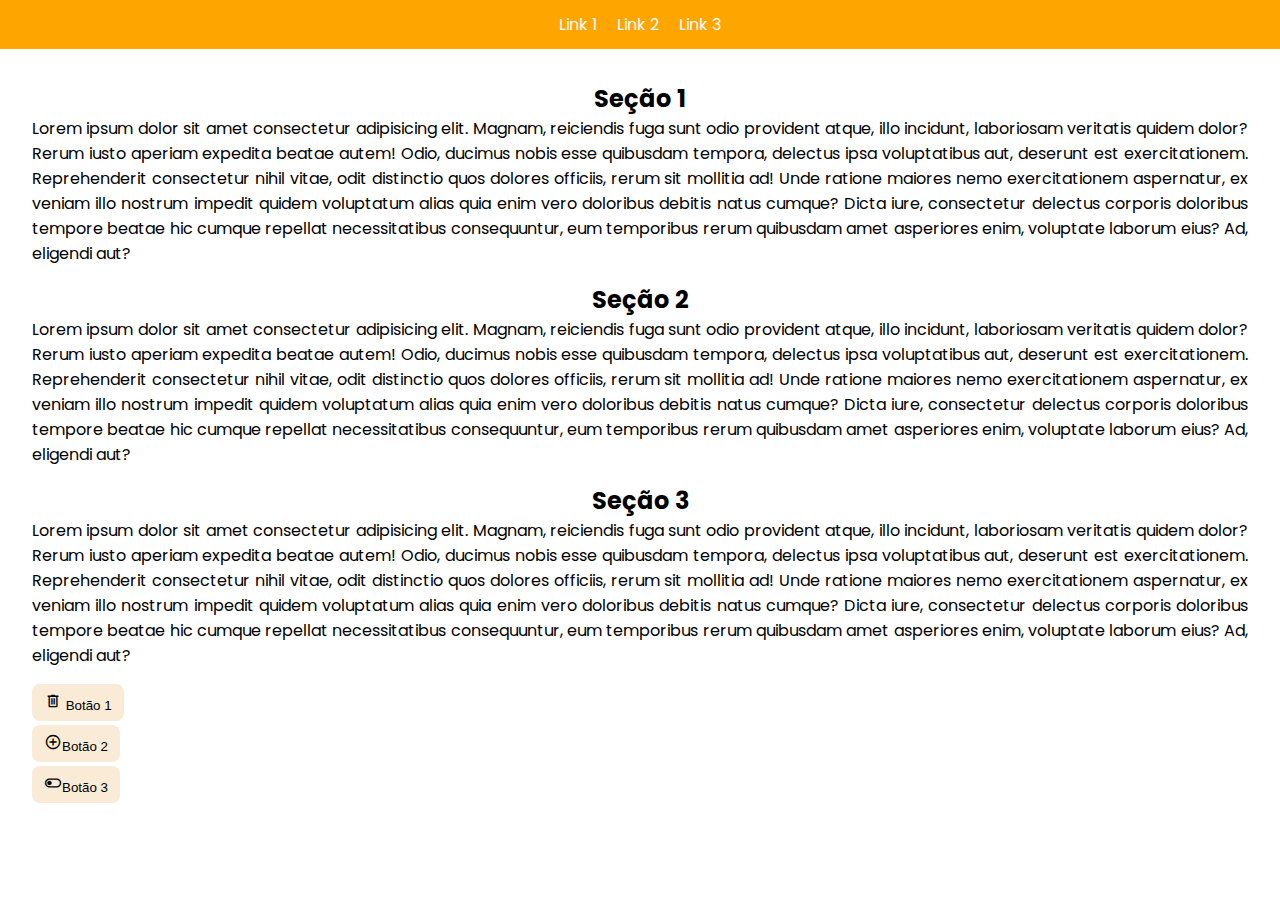
<file: aula-040723/index.html>
<!DOCTYPE html>
<html lang="pt-BR">
<head>
    <meta charset="UTF-8">
    <meta name="viewport" content="width=device-width, initial-scale=1.0">
    <title>Blog</title>
    <link rel="stylesheet" href="https://fonts.googleapis.com/css2?family=Material+Symbols+Outlined:opsz,wght,FILL,GRAD@48,400,0,0" /> <!--link dos icones do google-->
    <link rel="stylesheet" href="css/styles.css">
</head>
<body>
    <header>
        <nav class="navegacao">
          <ul>
            <li><a href="#">Link 1</a></li>
            <li><a href="#">Link 2</a></li>
            <li><a href="#">Link 3</a></li>
          </ul>
        </nav>
    </header>

    <main>
        <section class="blog-secao">
            <h2>Seção 1</h2>
            <p>Lorem ipsum dolor sit amet consectetur adipisicing elit. Magnam, reiciendis fuga sunt odio provident atque, illo incidunt, laboriosam veritatis quidem dolor? Rerum iusto aperiam expedita beatae autem! Odio, ducimus nobis esse quibusdam tempora, delectus ipsa voluptatibus aut, deserunt est exercitationem. Reprehenderit consectetur nihil vitae, odit distinctio quos dolores officiis, rerum sit mollitia ad! Unde ratione maiores nemo exercitationem aspernatur, ex veniam illo nostrum impedit quidem voluptatum alias quia enim vero doloribus debitis natus cumque? Dicta iure, consectetur delectus corporis doloribus tempore beatae hic cumque repellat necessitatibus consequuntur, eum temporibus rerum quibusdam amet asperiores enim, voluptate laborum eius? Ad, eligendi aut?</p>
        </section>

        <section class="blog-secao">
            <h2>Seção 2</h2>
            <p>Lorem ipsum dolor sit amet consectetur adipisicing elit. Magnam, reiciendis fuga sunt odio provident atque, illo incidunt, laboriosam veritatis quidem dolor? Rerum iusto aperiam expedita beatae autem! Odio, ducimus nobis esse quibusdam tempora, delectus ipsa voluptatibus aut, deserunt est exercitationem. Reprehenderit consectetur nihil vitae, odit distinctio quos dolores officiis, rerum sit mollitia ad! Unde ratione maiores nemo exercitationem aspernatur, ex veniam illo nostrum impedit quidem voluptatum alias quia enim vero doloribus debitis natus cumque? Dicta iure, consectetur delectus corporis doloribus tempore beatae hic cumque repellat necessitatibus consequuntur, eum temporibus rerum quibusdam amet asperiores enim, voluptate laborum eius? Ad, eligendi aut?</p>
        </section>

        <section class="blog-secao">
            <h2>Seção 3</h2>
            <p>Lorem ipsum dolor sit amet consectetur adipisicing elit. Magnam, reiciendis fuga sunt odio provident atque, illo incidunt, laboriosam veritatis quidem dolor? Rerum iusto aperiam expedita beatae autem! Odio, ducimus nobis esse quibusdam tempora, delectus ipsa voluptatibus aut, deserunt est exercitationem. Reprehenderit consectetur nihil vitae, odit distinctio quos dolores officiis, rerum sit mollitia ad! Unde ratione maiores nemo exercitationem aspernatur, ex veniam illo nostrum impedit quidem voluptatum alias quia enim vero doloribus debitis natus cumque? Dicta iure, consectetur delectus corporis doloribus tempore beatae hic cumque repellat necessitatibus consequuntur, eum temporibus rerum quibusdam amet asperiores enim, voluptate laborum eius? Ad, eligendi aut?</p>
        </section>
        <div>
            <button class="btn"> 
                <span class="material-symbols-outlined">delete</span> 
                Botão 1</button>
            <button class="btn"> <span class="material-symbols-outlined">
                add_circle
                </span>Botão 2</button>
            <button class="btn"><span class="material-symbols-outlined">
                toggle_off
                </span>Botão 3</button>
        </div>
    </main>
</body>
</html>
</file>
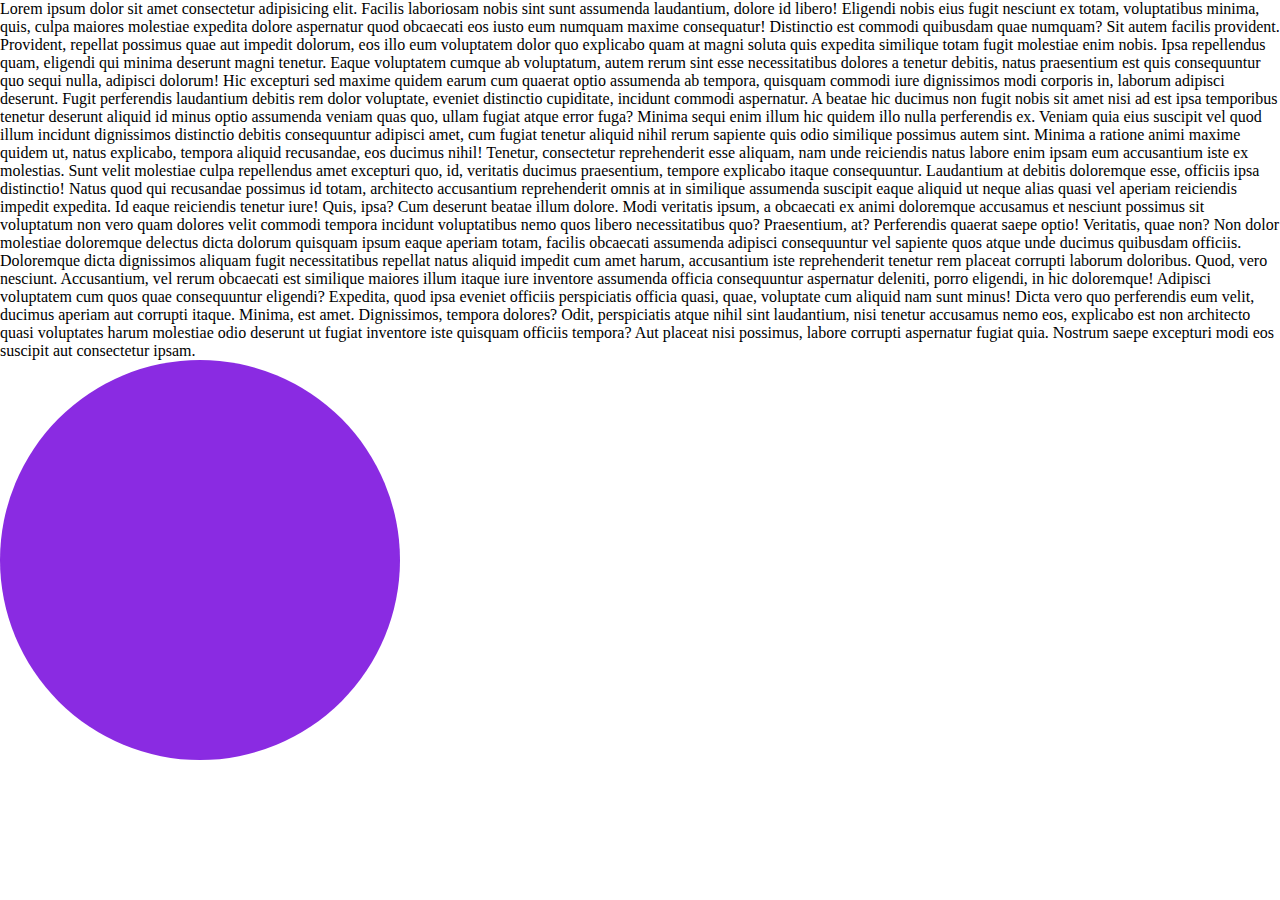
<file: aula-030723/background/index.html>
<!DOCTYPE html>
<html lang="en">

<head>
    <meta charset="UTF-8">
    <meta name="viewport" content="width=device-width, initial-scale=1.0">
    <title>Background</title>
    <link rel="stylesheet" href="./css/styles.css">
</head>

<body>
    <p>
        Lorem ipsum dolor sit amet consectetur adipisicing elit. Facilis laboriosam nobis sint sunt assumenda
        laudantium, dolore id libero! Eligendi nobis eius fugit nesciunt ex totam, voluptatibus minima, quis, culpa
        maiores molestiae expedita dolore aspernatur quod obcaecati eos iusto eum numquam maxime consequatur! Distinctio
        est commodi quibusdam quae numquam? Sit autem facilis provident. Provident, repellat possimus quae aut impedit
        dolorum, eos illo eum voluptatem dolor quo explicabo quam at magni soluta quis expedita similique totam fugit
        molestiae enim nobis. Ipsa repellendus quam, eligendi qui minima deserunt magni tenetur. Eaque voluptatem cumque
        ab voluptatum, autem rerum sint esse necessitatibus dolores a tenetur debitis, natus praesentium est quis
        consequuntur quo sequi nulla, adipisci dolorum! Hic excepturi sed maxime quidem earum cum quaerat optio
        assumenda ab tempora, quisquam commodi iure dignissimos modi corporis in, laborum adipisci deserunt. Fugit
        perferendis laudantium debitis rem dolor voluptate, eveniet distinctio cupiditate, incidunt commodi aspernatur.
        A beatae hic ducimus non fugit nobis sit amet nisi ad est ipsa temporibus tenetur deserunt aliquid id minus
        optio assumenda veniam quas quo, ullam fugiat atque error fuga? Minima sequi enim illum hic quidem illo nulla
        perferendis ex. Veniam quia eius suscipit vel quod illum incidunt dignissimos distinctio debitis consequuntur
        adipisci amet, cum fugiat tenetur aliquid nihil rerum sapiente quis odio similique possimus autem sint. Minima a
        ratione animi maxime quidem ut, natus explicabo, tempora aliquid recusandae, eos ducimus nihil! Tenetur,
        consectetur reprehenderit esse aliquam, nam unde reiciendis natus labore enim ipsam eum accusantium iste ex
        molestias. Sunt velit molestiae culpa repellendus amet excepturi quo, id, veritatis ducimus praesentium, tempore
        explicabo itaque consequuntur. Laudantium at debitis doloremque esse, officiis ipsa distinctio! Natus quod qui
        recusandae possimus id totam, architecto accusantium reprehenderit omnis at in similique assumenda suscipit
        eaque aliquid ut neque alias quasi vel aperiam reiciendis impedit expedita. Id eaque reiciendis tenetur iure!
        Quis, ipsa? Cum deserunt beatae illum dolore. Modi veritatis ipsum, a obcaecati ex animi doloremque accusamus et
        nesciunt possimus sit voluptatum non vero quam dolores velit commodi tempora incidunt voluptatibus nemo quos
        libero necessitatibus quo? Praesentium, at? Perferendis quaerat saepe optio! Veritatis, quae non? Non dolor
        molestiae doloremque delectus dicta dolorum quisquam ipsum eaque aperiam totam, facilis obcaecati assumenda
        adipisci consequuntur vel sapiente quos atque unde ducimus quibusdam officiis. Doloremque dicta dignissimos
        aliquam fugit necessitatibus repellat natus aliquid impedit cum amet harum, accusantium iste reprehenderit
        tenetur rem placeat corrupti laborum doloribus. Quod, vero nesciunt. Accusantium, vel rerum obcaecati est
        similique maiores illum itaque iure inventore assumenda officia consequuntur aspernatur deleniti, porro
        eligendi, in hic doloremque! Adipisci voluptatem cum quos quae consequuntur eligendi? Expedita, quod ipsa
        eveniet officiis perspiciatis officia quasi, quae, voluptate cum aliquid nam sunt minus! Dicta vero quo
        perferendis eum velit, ducimus aperiam aut corrupti itaque. Minima, est amet. Dignissimos, tempora dolores?
        Odit, perspiciatis atque nihil sint laudantium, nisi tenetur accusamus nemo eos, explicabo est non architecto
        quasi voluptates harum molestiae odio deserunt ut fugiat inventore iste quisquam officiis tempora? Aut placeat
        nisi possimus, labore corrupti aspernatur fugiat quia. Nostrum saepe excepturi modi eos suscipit aut consectetur
        ipsam.
    </p>

    <div class="card"></div>
</body>

</html>
</file>
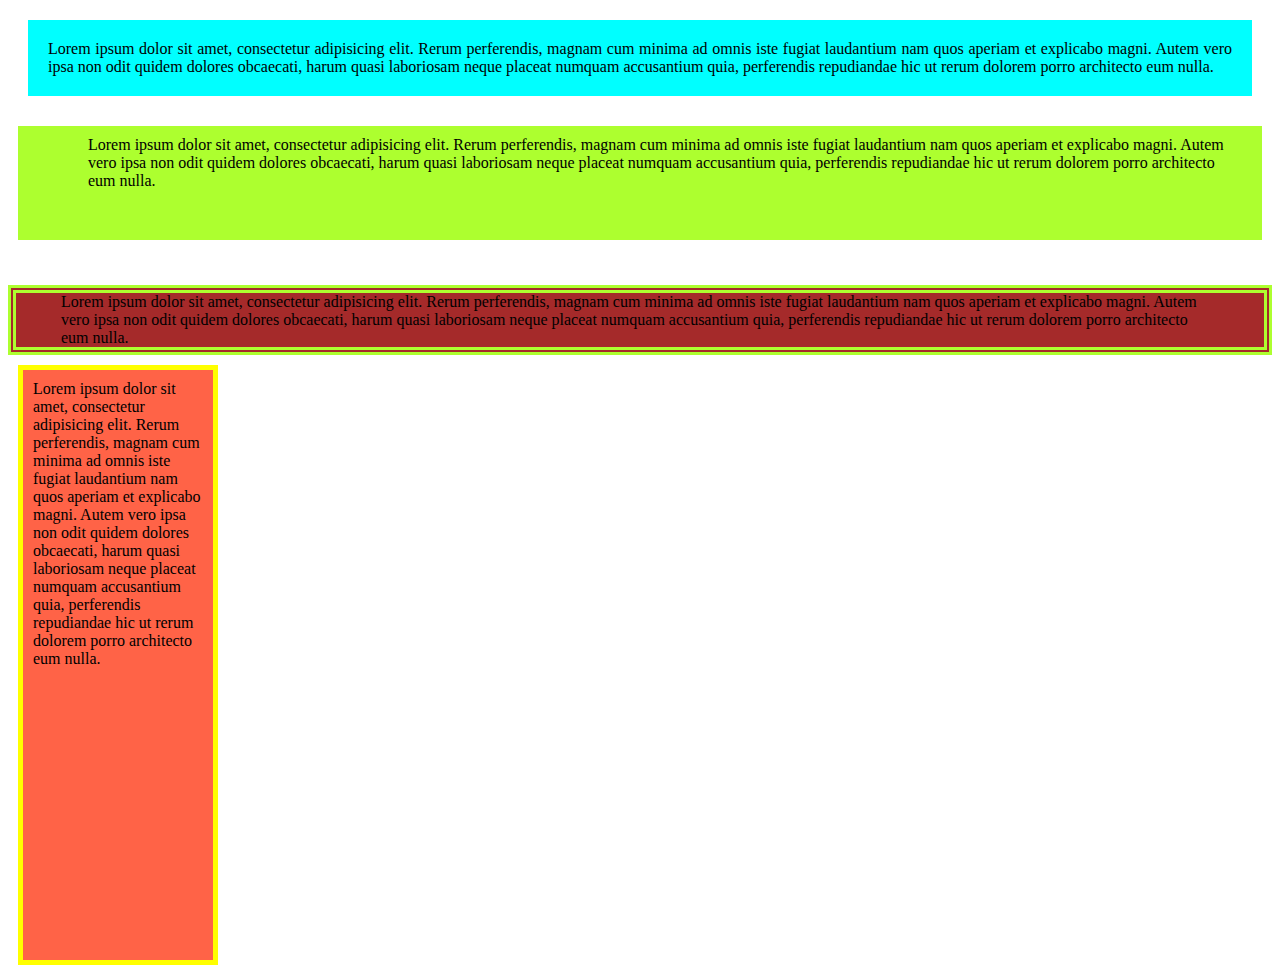
<file: aula-030723/box-model/index.html>
<!DOCTYPE html>
<html lang="en">

<head>
    <meta charset="UTF-8">
    <meta name="viewport" content="width=device-width, initial-scale=1.0">
    <title>Box Model</title>
    <link rel="stylesheet" href="./css/styles.css">
</head>

<body>
    <div class="box1">
        <!--Todos os elementos HTML estão em uma caixa (invisivel)-->
        Lorem ipsum dolor sit amet, consectetur adipisicing elit. Rerum perferendis, magnam cum minima ad omnis iste
        fugiat laudantium nam quos aperiam et explicabo magni. Autem vero ipsa non odit quidem dolores obcaecati, harum
        quasi laboriosam neque placeat numquam accusantium quia, perferendis repudiandae hic ut rerum dolorem porro
        architecto eum nulla.
    </div>

    <div class="box2">
        Lorem ipsum dolor sit amet, consectetur adipisicing elit. Rerum perferendis, magnam cum minima ad omnis iste
        fugiat laudantium nam quos aperiam et explicabo magni. Autem vero ipsa non odit quidem dolores obcaecati, harum
        quasi laboriosam neque placeat numquam accusantium quia, perferendis repudiandae hic ut rerum dolorem porro
        architecto eum nulla.
    </div>

    <div class="box3">
        Lorem ipsum dolor sit amet, consectetur adipisicing elit. Rerum perferendis, magnam cum minima ad omnis iste
        fugiat laudantium nam quos aperiam et explicabo magni. Autem vero ipsa non odit quidem dolores obcaecati, harum
        quasi laboriosam neque placeat numquam accusantium quia, perferendis repudiandae hic ut rerum dolorem porro
        architecto eum nulla.
    </div>

    <div class="box4">
        Lorem ipsum dolor sit amet, consectetur adipisicing elit. Rerum perferendis, magnam cum minima ad omnis iste
        fugiat laudantium nam quos aperiam et explicabo magni. Autem vero ipsa non odit quidem dolores obcaecati, harum
        quasi laboriosam neque placeat numquam accusantium quia, perferendis repudiandae hic ut rerum dolorem porro
        architecto eum nulla.
    </div>
</body>

</html>
</file>
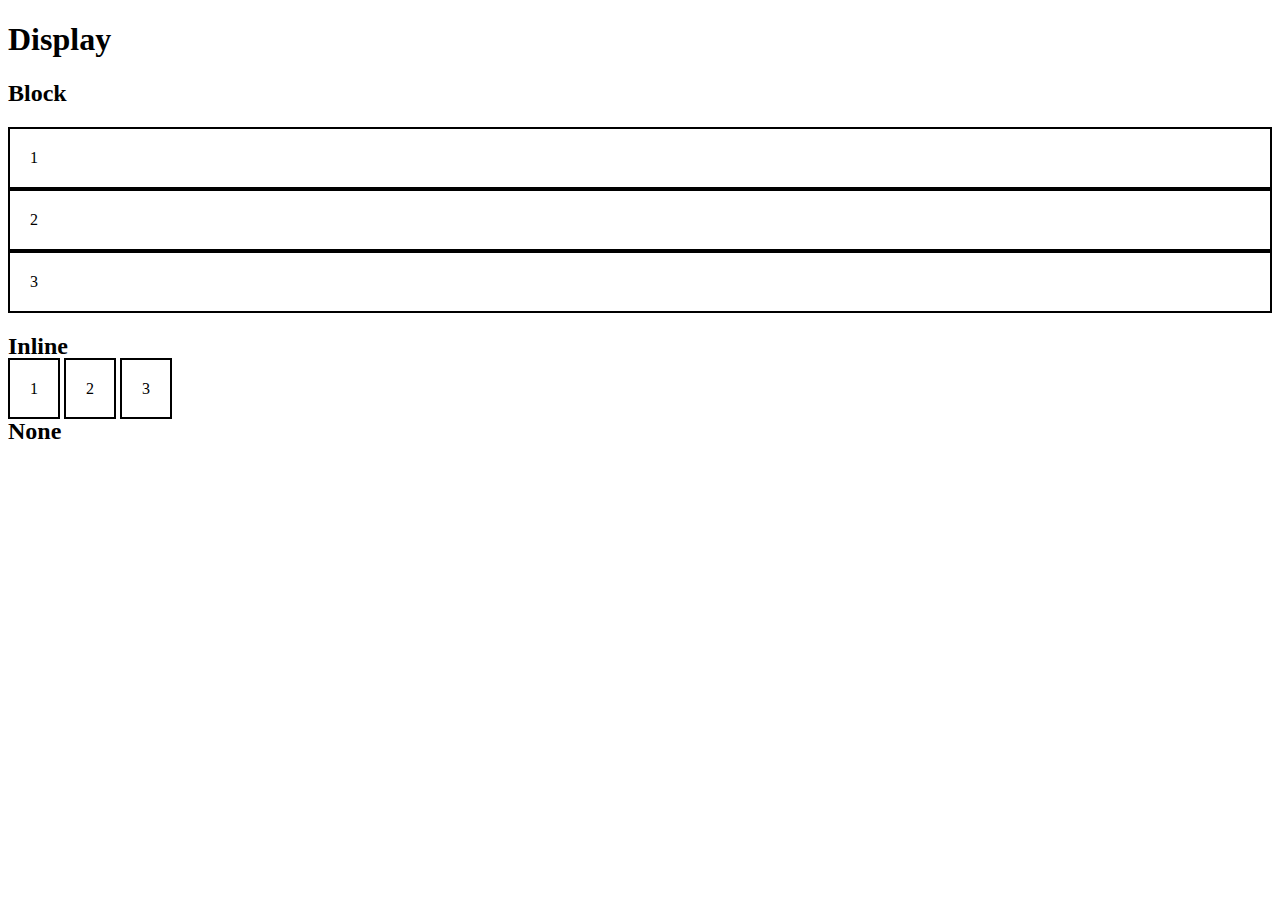
<file: aula-030723/exibicao/index.html>
<!DOCTYPE html>
<html lang="en">
<head>
    <meta charset="UTF-8">
    <meta name="viewport" content="width=device-width, initial-scale=1.0">
    <title>Tipos de exibição</title>
    <link rel="stylesheet" href="./css/styles.css">
</head>
<body>
    <h1>Display</h1>

    <h2>Block</h2>
    <div class="box">1</div>
    <div class="box">2</div>
    <div class="box">3</div>

    <h2>Inline</h2>
    <div class="box inline">1</div>
    <div class="box inline">2</div>
    <div class="box inline">3</div>

    <h2>None</h2>
    <div class="box none">1</div>
    <div class="box none">2</div>
    <div class="box none">3</div>
</body>
</html>
</file>
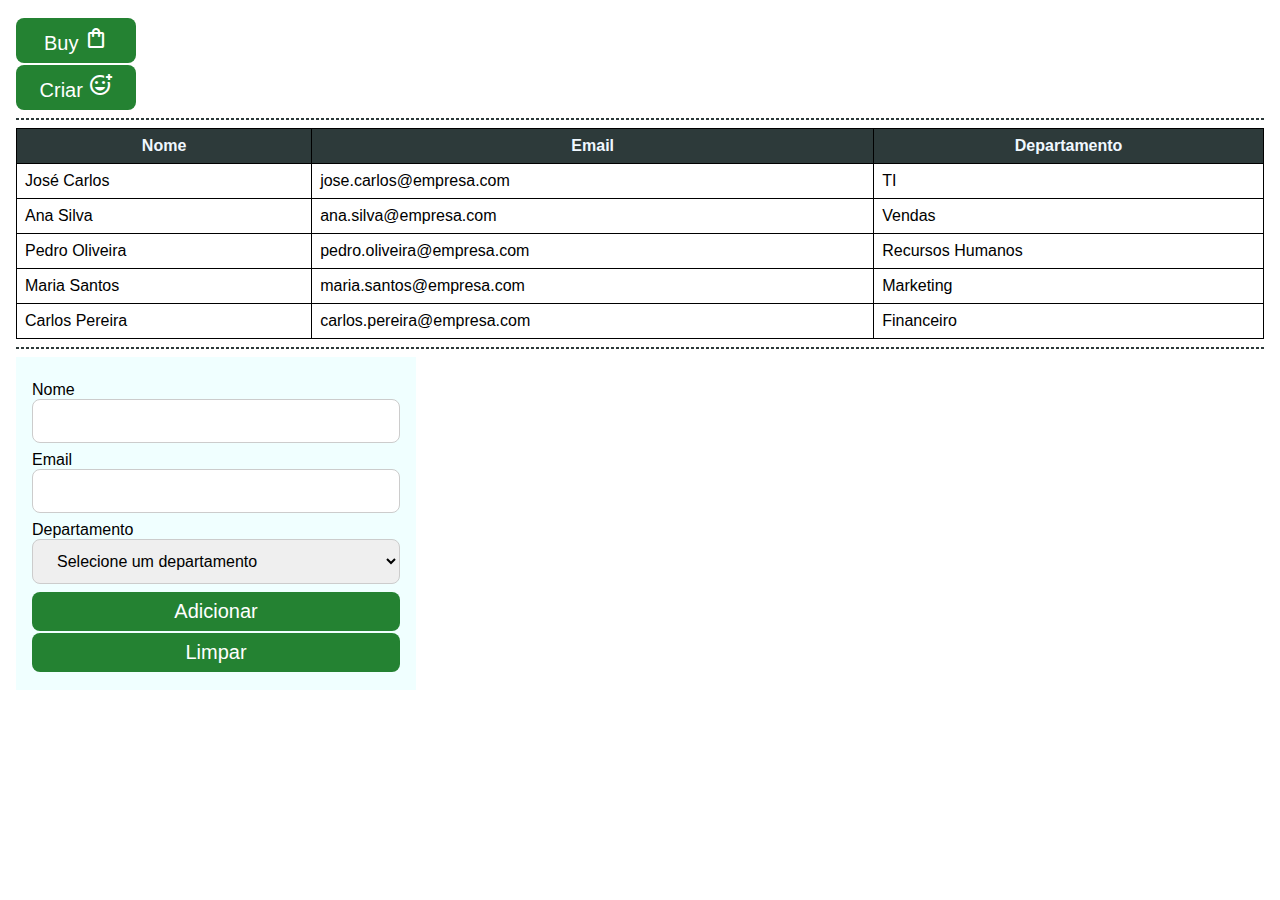
<file: aula-040723/customizacao/index.html>
<!DOCTYPE html>
<html lang="en">

<head>
    <meta charset="UTF-8">
    <meta name="viewport" content="width=device-width, initial-scale=1.0">
    <title>Customização</title>
    <link rel="stylesheet"
        href="https://fonts.googleapis.com/css2?family=Material+Symbols+Outlined:opsz,wght,FILL,GRAD@48,400,0,0" />
    <link rel="stylesheet" href="css/styles.css">
</head>

<body>
    <button class="btn">Buy <span class="material-symbols-outlined">shopping_bag</span>
    </button>

    <button class="btn sec">Criar <span class="material-symbols-outlined">
            add_reaction
        </span>
    </button>
    <hr />

    <table class="tabela">
        <thead>
            <tr>
                <th>Nome</th>
                <th>Email</th>
                <th>Departamento</th>
            </tr>
        </thead>
        <tbody>
            <tr>
                <td>José Carlos</td>
                <td>jose.carlos@empresa.com</td>
                <td>TI</td>
            </tr>
            <tr>
                <td>Ana Silva</td>
                <td>ana.silva@empresa.com</td>
                <td>Vendas</td>
            </tr>
            <tr>
                <td>Pedro Oliveira</td>
                <td>pedro.oliveira@empresa.com</td>
                <td>Recursos Humanos</td>
            </tr>
            <tr>
                <td>Maria Santos</td>
                <td>maria.santos@empresa.com</td>
                <td>Marketing</td>
            </tr>
            <tr>
                <td>Carlos Pereira</td>
                <td>carlos.pereira@empresa.com</td>
                <td>Financeiro</td>
            </tr>
        </tbody>
    </table>

    <hr />

    <form class="formulario">
        <div class="grupo">
            <label for="campo_nome">Nome</label>
            <input id="campo_nome" type="text" name="nome" required />
        </div>
        <div class="grupo">
            <label for="campo_email">Email</label>
            <input id="campo_email" type="email" name="email" required />
        </div>
        <div class="grupo">
            <label>Departamento</label>
            <select id="campo_dep" required>
                <option disabled selected value="">Selecione um departamento</option>
                <option value="TI">TI</option>
                <option value="Vendas">Vendas</option>
                <option value="Recursos Humanos">Recursos Humanos</option>
                <option value="Marketing">Marketing</option>
                <option value="Financeiro">Financeiro</option>
            </select>
        </div>
        <button class="btn">Adicionar</button>
        <button class="btn" type="reset">Limpar</button>
    </form>
</body>

</html>
</file>
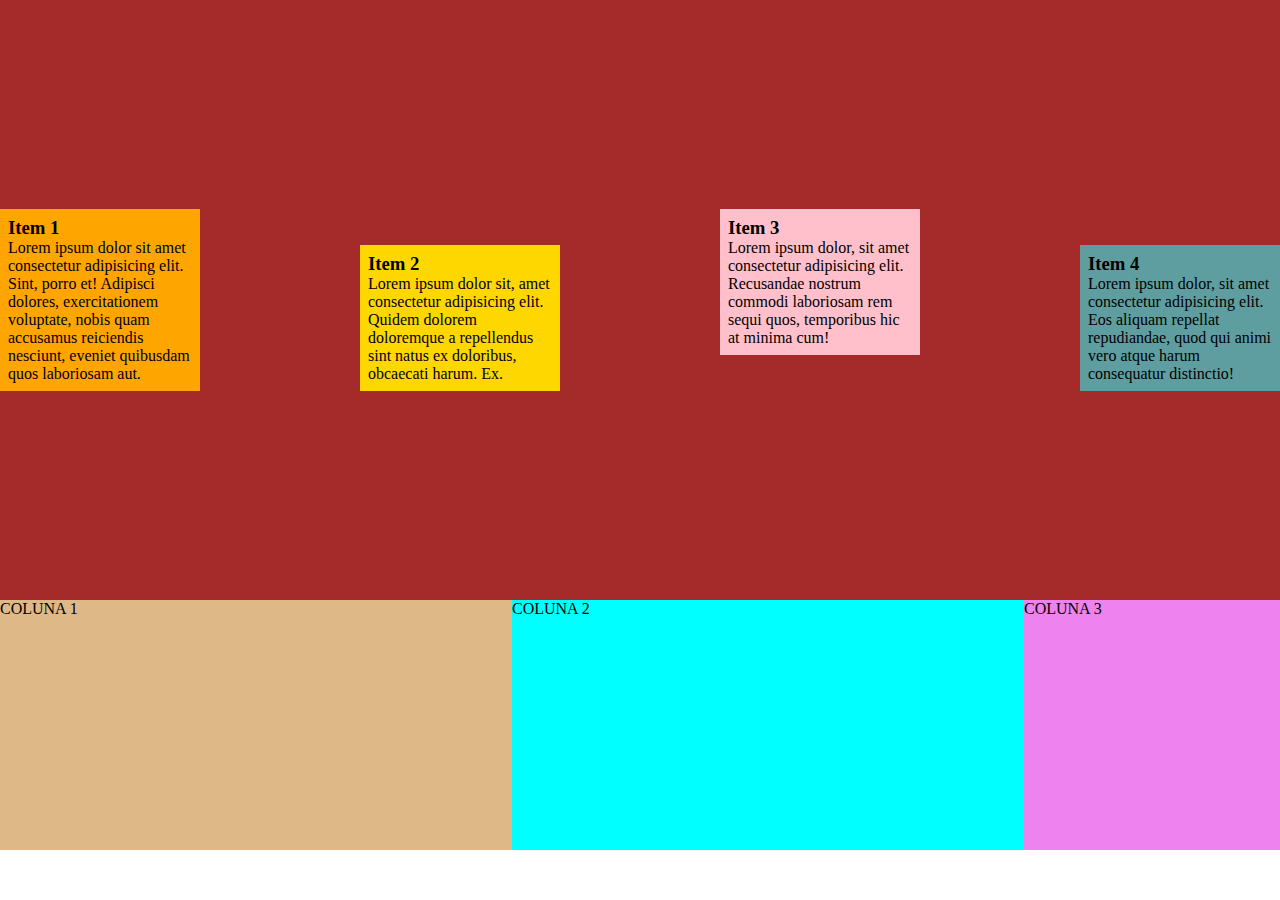
<file: aula-050723/flexbox/index.html>
<!DOCTYPE html>
<html lang="en">
<head>
    <meta charset="UTF-8">
    <meta name="viewport" content="width=device-width, initial-scale=1.0">
    <title>Estudo Flexbox</title>
    <link rel="stylesheet" href="css/styles.css">
</head>
<body>
    <div class="container-1">
        <div class="item-1">
            <h3>Item 1</h3>
            Lorem ipsum dolor sit amet consectetur adipisicing elit. Sint, porro et! Adipisci dolores, exercitationem voluptate, nobis quam accusamus reiciendis nesciunt, eveniet quibusdam quos laboriosam aut.
        </div>

        <div class="item-2">
            <h3>Item 2</h3>
            Lorem ipsum dolor sit, amet consectetur adipisicing elit. Quidem dolorem doloremque a repellendus sint natus ex doloribus, obcaecati harum. Ex.
        </div>

        <div class="item-3">
            <h3>Item 3</h3>
            Lorem ipsum dolor, sit amet consectetur adipisicing elit. Recusandae nostrum commodi laboriosam rem sequi quos, temporibus hic at minima cum!
        </div>

        <div class="item-4">
            <h3>Item 4</h3>
            Lorem ipsum dolor, sit amet consectetur adipisicing elit. Eos aliquam repellat repudiandae, quod qui animi vero atque harum consequatur distinctio!
        </div>
    </div>

    <div class="container-2">
        <div class="coluna-1">COLUNA 1</div>
        <div class="coluna-2">COLUNA 2</div>
        <div class="coluna-3">COLUNA 3</div>
    </div>
</body>
</html>
</file>
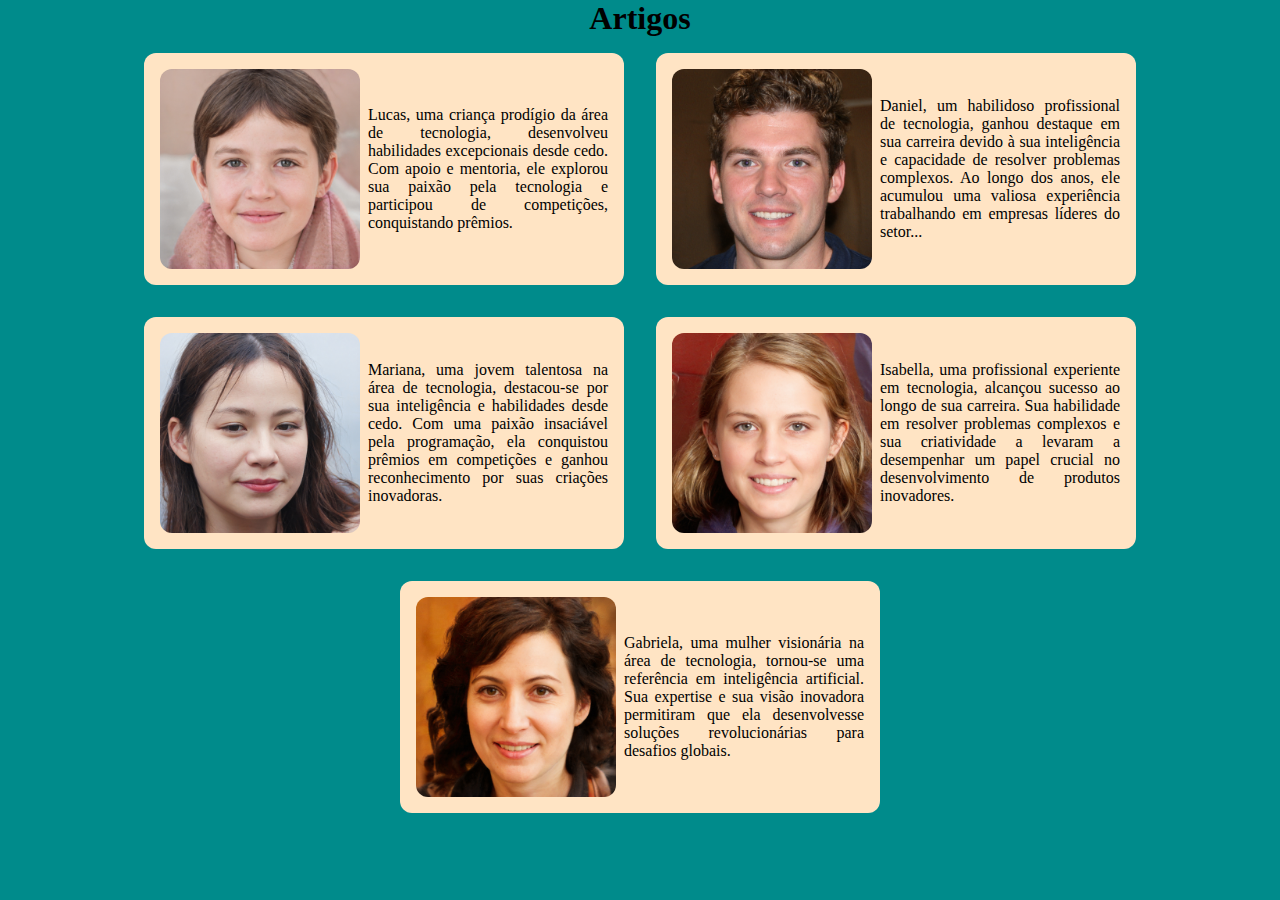
<file: aula-060723/atividade/index.html>
<!DOCTYPE html>
<html lang="pt-br">
<head>
    <meta charset="UTF-8">
    <meta name="viewport" content="width=device-width, initial-scale=1.0">
    <title>Atividade</title>
    <link rel="stylesheet" href="css/style.css">
</head>
<body>
    <main>
        <h1>Artigos</h1>
        <section class="section-articles">
            <article class="article">
                <img src="images/person1.jpg" alt="Pessoa">
                <p>
                    Lucas, uma criança prodígio da área de tecnologia, desenvolveu habilidades excepcionais desde cedo. Com apoio e mentoria, ele explorou sua paixão pela tecnologia e participou de competições, conquistando prêmios.</p>
            </article>

            <article class="article">
                <img src="images/person2.jpg" alt="Pessoa">
                <p>
                    Daniel, um habilidoso profissional de tecnologia, ganhou destaque em sua carreira devido à sua inteligência e capacidade de resolver problemas complexos. Ao longo dos anos, ele acumulou uma valiosa experiência trabalhando em empresas líderes do setor...
                </p>
            </article>

            <article class="article">
                <img src="images/person3.jpg" alt="Pessoa">
                <p>
                    Mariana, uma jovem talentosa na área de tecnologia, destacou-se por sua inteligência e habilidades desde cedo. Com uma paixão insaciável pela programação, ela conquistou prêmios em competições e ganhou reconhecimento por suas criações inovadoras.
                </p>
            </article>

            <article class="article">
                <img src="images/person4.jpg" alt="Pessoa">
                <p>
                    Isabella, uma profissional experiente em tecnologia, alcançou sucesso ao longo de sua carreira. Sua habilidade em resolver problemas complexos e sua criatividade a levaram a desempenhar um papel crucial no desenvolvimento de produtos inovadores. 
                </p>
            </article>

            <article class="article">
                <img src="images/person5.jpg" alt="Pessoa">
                <p>
                    Gabriela, uma mulher visionária na área de tecnologia, tornou-se uma referência em inteligência artificial. Sua expertise e sua visão inovadora permitiram que ela desenvolvesse soluções revolucionárias para desafios globais. 
                </p>
            </article>
        </section>
    </main>
    
</body>
</html>
</file>
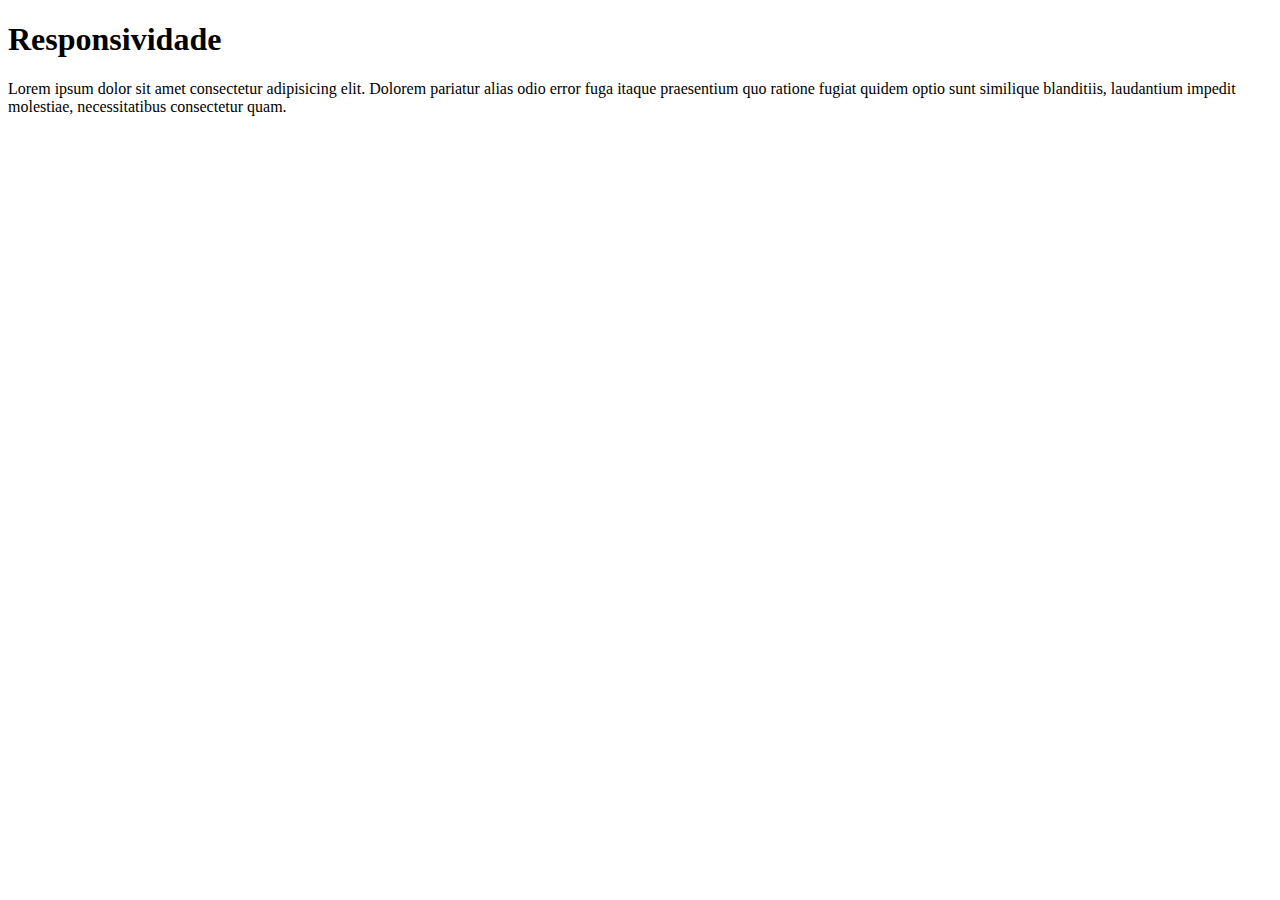
<file: aula-060723/media-query/index.html>
<!DOCTYPE html>
<html lang="pt-br">
<head>
    <meta charset="UTF-8">
    <meta name="viewport" content="width=device-width, initial-scale=1.0">
    <title>Estudo de Media Queries</title>
    <link rel="stylesheet" href="css/styles.css">
</head>
<body>
    <h1>Responsividade</h1>
    <p>Lorem ipsum dolor sit amet consectetur adipisicing elit. Dolorem pariatur alias odio error fuga itaque praesentium quo ratione fugiat quidem optio sunt similique blanditiis, laudantium impedit molestiae, necessitatibus consectetur quam.</p>
</body>
</html>
</file>
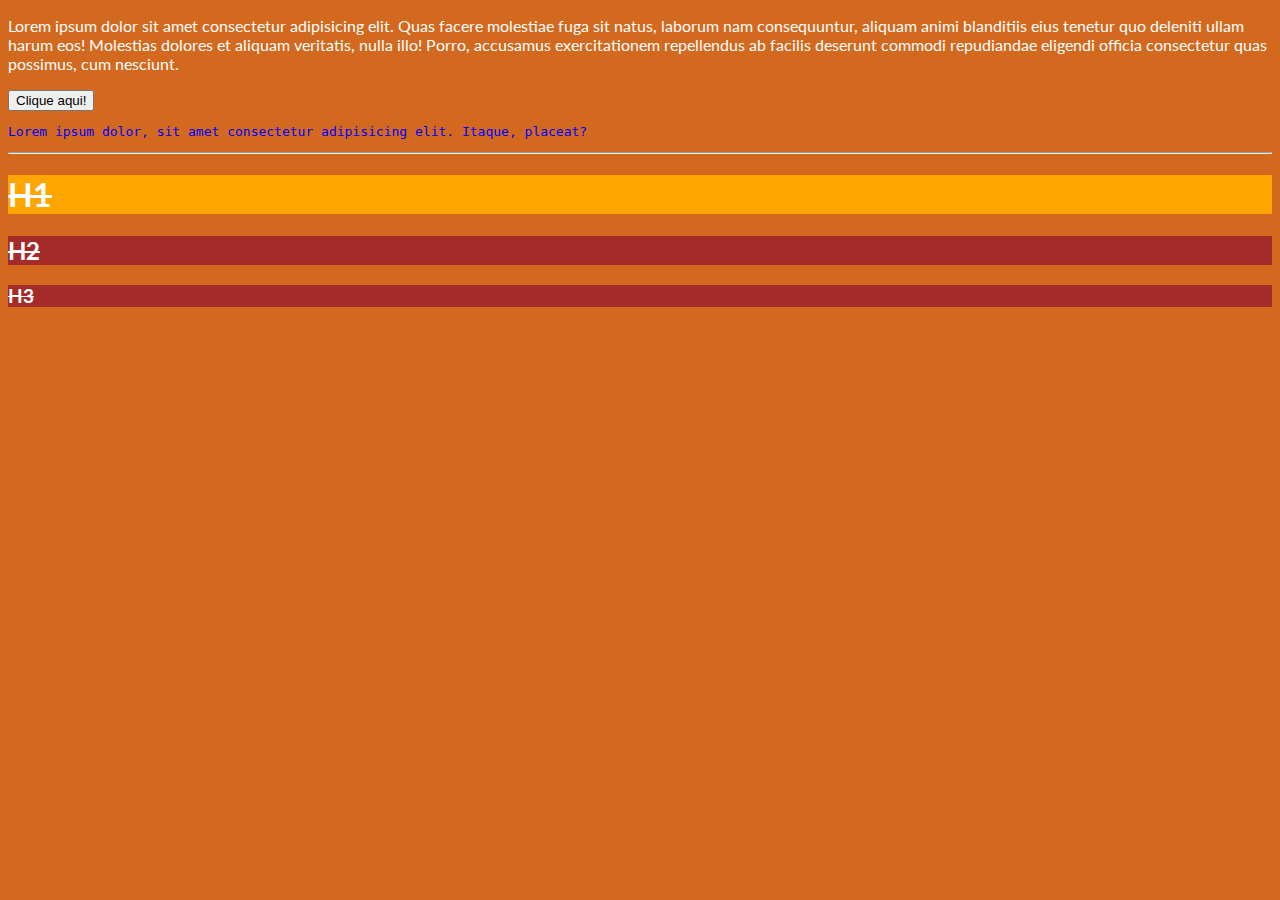
<file: aula-300623/heranca-prioridade/index.html>
<!DOCTYPE html>
<html lang="en">
<head>
    <meta charset="UTF-8">
    <meta name="viewport" content="width=device-width, initial-scale=1.0">
    <title>Herança x Prioridade</title>
    <link rel="preconnect" href="https://fonts.googleapis.com">
    <link rel="preconnect" href="https://fonts.gstatic.com" crossorigin>
    <link rel="stylesheet" href="https://fonts.googleapis.com/css2?family=Lato:ital,wght@0,100;0,300;0,400;0,700;0,900;1,100;1,300;1,400;1,700;1,900&display=swap"> 
    <link rel="stylesheet" href="./css/style.css">
</head>
<body>
    <p>Lorem ipsum dolor sit amet consectetur adipisicing elit. Quas facere molestiae fuga sit natus, laborum nam consequuntur, aliquam animi blanditiis eius tenetur quo deleniti ullam harum eos! Molestias dolores et aliquam veritatis, nulla illo! Porro, accusamus exercitationem repellendus ab facilis deserunt commodi repudiandae eligendi officia consectetur quas possimus, cum nesciunt.</p>
    <button>Clique aqui!</button>
    <p class="codigo">Lorem ipsum dolor, sit amet consectetur adipisicing elit. Itaque, placeat?</p>
    <hr/>
    <h1 style="background-color: orange;" id="meu-h1" class="custom-h1">H1</h1>
    <h2>H2</h2>
    <h3>H3</h3>
</body>
</html>
</file>
<file: aula-040723/css/styles.css>
@import url('https://fonts.googleapis.com/css2?family=Lato:ital,wght@0,100;0,300;0,400;0,700;0,900;1,100;1,300;1,400;1,700;1,900&family=Poppins:ital,wght@0,100;0,200;0,300;0,400;0,500;0,600;0,700;0,800;0,900;1,100;1,200;1,300;1,400;1,500;1,600;1,700;1,800;1,900&display=swap');

* {
    /*todos os elementos recebem estas propriedades*/
    box-sizing: border-box;
    margin: 0;
    padding: 0;
}

html {
    font-family: 'Poppins', sans-serif;
}

body {
    background-image: url("https://images.unsplash.com/photo-1604147706283-d7119b5b822c?ixlib=rb-4.0.3&ixid=M3wxMjA3fDB8MHxwaG90by1wYWdlfHx8fGVufDB8fHx8fA%3D%3D&auto=format&fit=crop&w=687&q=80");
}

main {
    padding: 16px 32px;
}

.blog-secao {
    margin: 16px 0;
}

.blog-secao h2 {
    text-align: center;
}

.blog-secao p {
    text-align: justify;
}

.btn {
    background-color: antiquewhite;
    border: none;
    padding: 8px 12px;
    margin: 4px 0;
    border-radius: 8px;
    cursor: pointer; /*ao passar o mouse mostra mão para clique*/
    display: block;
}

/*:hover = quando o mouse está sobre o elemento*/

.btn:hover {
    /*aplica estas estilizações quando o mouse está em cima*/
    background-color: aqua;
    color: aliceblue;
}

.material-symbols-outlined {
    font-size: 18px;
}
.navegacao ul {
    background-color: orange;
    text-align: center;
}

.navegacao li {
    display: inline-block;
}

.navegacao ul li a {
    color: white;
    /*line-through (tachado), underline (sublinhado) */
    text-decoration: none;
    display: inline-block;
    padding: 12px 8px;
}

.navegacao a:hover {
    color: aquamarine;
}
</file>
<file: aula-030723/background/css/styles.css>
* {
    box-sizing: border-box;
    margin: 0;
    padding: 0;
}

body {
    background-image: url("https://soulcode.com/assets/images/logo/light-logo.png"), url("https://soulcode.com/assets/images/logo/light-logo.png"); /*imagem como background*/
    background-repeat: no-repeat; /*com esse estilo a imagem não repete mais*/
    /*bottom right top left center*/
    background-position: center, top;
    /*acompanha o scroll*/
    background-attachment: fixed, scroll;
    /*tomar cuidado ao redimensionar a imagem, para não pixelar muito*/
    background-size: 300px; /*Define a largura e altura será automatica, pode determinar a altura tbm, espaço após a largura*/
}

.card {
    width: 400px;
    height: 400px;
    background-color: blueviolet;
    border-radius: 50%;
    background-image: url("https://images.unsplash.com/photo-1687728600017-9c51de684d4a?ixlib=rb-4.0.3&ixid=M3wxMjA3fDB8MHxwaG90by1wYWdlfHx8fGVufDB8fHx8fA%3D%3D&auto=format&fit=crop&w=387&q=80");
    background-repeat: no-repeat;
    background-position: bottom;
    background-size: cover;
}
</file>
<file: aula-030723/box-model/css/styles.css>
/*
Box Model: Podemos configurar a aparênca da caixa dos elementos

padding: preenchimento
margin: espaçaemnto externo
border: contorno
*/


.box1 {
    background-color: aqua;
    padding: 20px; /*Espaçamento (preenchimento
    ) entre o texto e a box em todos os lados (cima, baixo, esquerda e direita)*/
    text-align: justify;
    margin: 20px; /*Espaçamento entre a box e as extremidades da página*/
}

.box2 {
    background-color: greenyellow;
    /*Utilizar sentido horário para designar cada lado.    top, right, bottom e left*/
    padding: 10px 30px 50px 70px;

    margin: 30px 10px 10px 10px;
}

.box3 {
    background-color: brown;
    /*Na borda são passados 3 valores, espessura, estilo (dashed, solid, dotted, double e mais. Ver na documentação todas as opções) e a cor*/
    border: 8px double greenyellow;
    padding-left: 45px;
    padding-right: 45px;
    margin-top: 45px;
}

.box4 {
    background-color: tomato;
    margin: 10px;
    padding: 10px;
    border: 5px solid yellow;
    /*Controle da área de conteúdo, área mais dentro do conteúdo*/
    width: 200px;
    height: 600px;
    /*Ao inspecionar, a largura é determinada somando os valores de width com margin, padding e border se forem determinados*/
    /*border-box ele usa o width e height como referencia de qual vai ser a dimensão da box, antes as dimensões eram determinadas somando width com padding e etc, agora a dimensão vai ser exatamente o que esta determinado no width e height mas ainda sim levando em consideração os outros estilos, padding, border...*/
    box-sizing: border-box;
}

/*Seletor universal: seleciona todos os elementos da página*/
* {
    box-sizing: border-box; /*todos os elementos terão uma largura previsivel*/
}
</file>
<file: aula-030723/exibicao/css/styles.css>
* {
    box-sizing: border-box;
}

.box {
    display: block;
    padding: 20px;
    border: 2px solid black;
}

.inline {
    display: inline;
    /*Com o inline-block é possível controla-lo com width e height*/
}

.none {
    display: none;
}

/* Display:
display block: ocupa toda a largura, e quebra a linha no final
display inline: ocupa apenas o necessário, e não quebra linha
display none: Oculta os elementos
*/
</file>
<file: aula-040723/customizacao/css/styles.css>
* {
    box-sizing: border-box;
    margin: 0;
    padding: 0;
}

html {
    font-family: Arial, sans-serif;
    /*criar dentro do elemento raiz*/
    --cor-primaria: #248232;
    --cor-secundaria: #2d3a3a;
}

body {
    padding: 16px;
}

.btn {
    border: 0;
    display: block;
    /*referencia a variavel definida na raiz*/
    background-color: var(--cor-primaria);
    color: white;
    margin: 2px 0;
    padding: 8px 16px;
    border-radius: 8px;
    font-size: 20px;
    width: 120px;
}

.btn:hover {
    background-color: var(--cor-secundaria);
}

hr {
    border: 0.5px dashed var(--cor-secundaria);
    margin: 8px 0;
}

table {
    width: 100%;
    border-collapse: collapse;
}

.tabela td, .tabela th {
    border: 1px solid black;
    padding: 8px;
}

.tabela th {
    background-color: var(--cor-secundaria);
    color: aliceblue;
}

.formulario {
    background-color:azure;
    padding: 16px;
    width: 400px;
}

.formulario input, .formulario select {
    width: 100%;
    border: 1px solid #ccc;
    padding: 12px 20px;
    border-radius: 8px;
    font-size: 16px;
}

.formulario .btn {
    width: 100%;
}

.grupo {
    margin-top: 8px;
    margin-bottom: 8px;
}
</file>
<file: aula-050723/flexbox/css/styles.css>
* {
    box-sizing: border-box;
    margin: 0;
    padding: 0;
}

.container-1 {
    /* padding: 12px; */
    background-color: brown;
    display: flex; /*Ativa o flexbox, utilizado no container pai, principal*/
    flex-direction: row; /*rowm, column são algumas das opções*/
    flex-wrap: wrap; /*indica quebra de linha para os itens ao scrollar e não tiver espaço na tela*/
    /*flex-flow: row wrap; /*flex-flow: row wrap; atalho para flex-direction e flex-wrap*/
    justify-content: space-between; /*Ajustar os elementos no eixo main (center, end, start, etc)*/
    align-items: flex-end; /*ajustar os elementos no eixo cross*/
    align-content: space-around; /*só serve se tiver linhas, rows. move no vertical*/
    height: 600px;

}

.item-1 {
    background-color: orange;
}

.item-2 {
    background-color: gold;
}

.item-3 {
    background-color: pink;
    /*flex-start, flex-end, center, stretch*/
    align-self: baseline; /*alinhar no eixo cross individualmente*/ 
}

.item-4 {
    background-color: cadetblue;
}

.item-1, .item-2, .item-3, .item-4 {
    width: 200px;
    padding: 8px;
}

.container-2 {
    background-color: chocolate;
    height: 250px;
    display: flex;
}

.coluna-1 {
    background-color: burlywood;
    /* width: 200px; */
    flex: 2;
}

.coluna-2 {
    background-color: aqua;
    flex: 2; /*Ocupa uma porção do espaço disponível da tela, no caso somando com o flex debaixo, 3 espaços, então essa coluna ocupa 2/3*/
}

.coluna-3 {
    background-color: violet;
    flex: 1;
}
</file>
<file: aula-060723/atividade/css/style.css>
* {
    box-sizing: border-box;
    margin: 0;
    padding: 0;
}

body {
    background-color: darkcyan;
}

h1 {
    text-align: center;
}

.section-articles {
    display: flex; 
    flex-wrap: wrap;
    justify-content: center;
}

.article {
    width: 480px;
    background-color: bisque;
    margin: 16px; /*Espaçamento*/
    padding: 16px;
    display: flex;
    gap: 8px; /*Espaçamento entre a imagem e o paragrafo. Poderia ser usada uma margin direto na imagem ou no paragrafo*/
    align-items: center;
    border-radius: 12px;
} 

.article img {
    width: 200px;
    border-radius: 12px;
} 

.article p {
    text-align: justify;
}

@media screen and (max-width: 767px) {
    .article {
        flex-direction: column;
    }
    .article img {
        width: 100%;
    }
    .article p {
        padding: 16px;
    }
}

/*overflow trabalha com textos quando os mesmos ultrapassem o limite designado, por exemplo: um grande texto ultrapassou o tamanho de um card, usa-se o overflow para adequar o texto ao card, ele pode gerar um scroll para o texto dentro do card ou ocultar o texto.*/
</file>
<file: aula-060723/media-query/css/styles.css>
/*
Media Queries = regras especiais que podem ou não serem aplicadas, depende de uma condição para poder aplicar a estilização (tipo um if):

@media condicao {
    // estilos a serem aplicados caso a condição seja verdadeira
}

*/

/*screen = se refere a dispositivos que tenham tela (tablet, mobile, desktop) de no máximo 599 pixels de largura*/
@media screen and (max-width: 599px) {

    body {
        background-color: yellowgreen;
        font-family: monospace;
    }
}

@media screen and (min-width: 600px) and (max-width: 1000px) {
    /*se a largura é maior ou igual a 600px e se a largura é menor ou igual a 1000px, OU SEJA, está entre 600px-1000px*/
    body {
        background-color: blueviolet;
    }
}
</file>
<file: aula-300623/heranca-prioridade/css/style.css>
body{
    font-family: 'Lato', sans-serif; /*font-family é herdado para os descendentes do body. sans-serif - Se a fonte Lato falhar vai ser utilizada uma padrão do sistema (fallback)*/
    background-color: chocolate; /*Não-herdada*/
    color: white; /*Herdada*/
}

.codigo {
    font-family: monospace;
    color: blue;
}

/* Prioridade = CSS define quais propriedades
serão aplicadas ou sobrescritas
Inline > tag style > arquivo externo
atributo style > #id > .classe > seletor de tipo
*/

h1, h2, h3 { /*Seletor de tipo*/
    background-color: brown;
    text-decoration: line-through;
}

.custom-h1 { /*de classe*/
    background-color: blue;
}

#meu-h1 { /*de id*/
    background-color: chartreuse;
}
</file>
